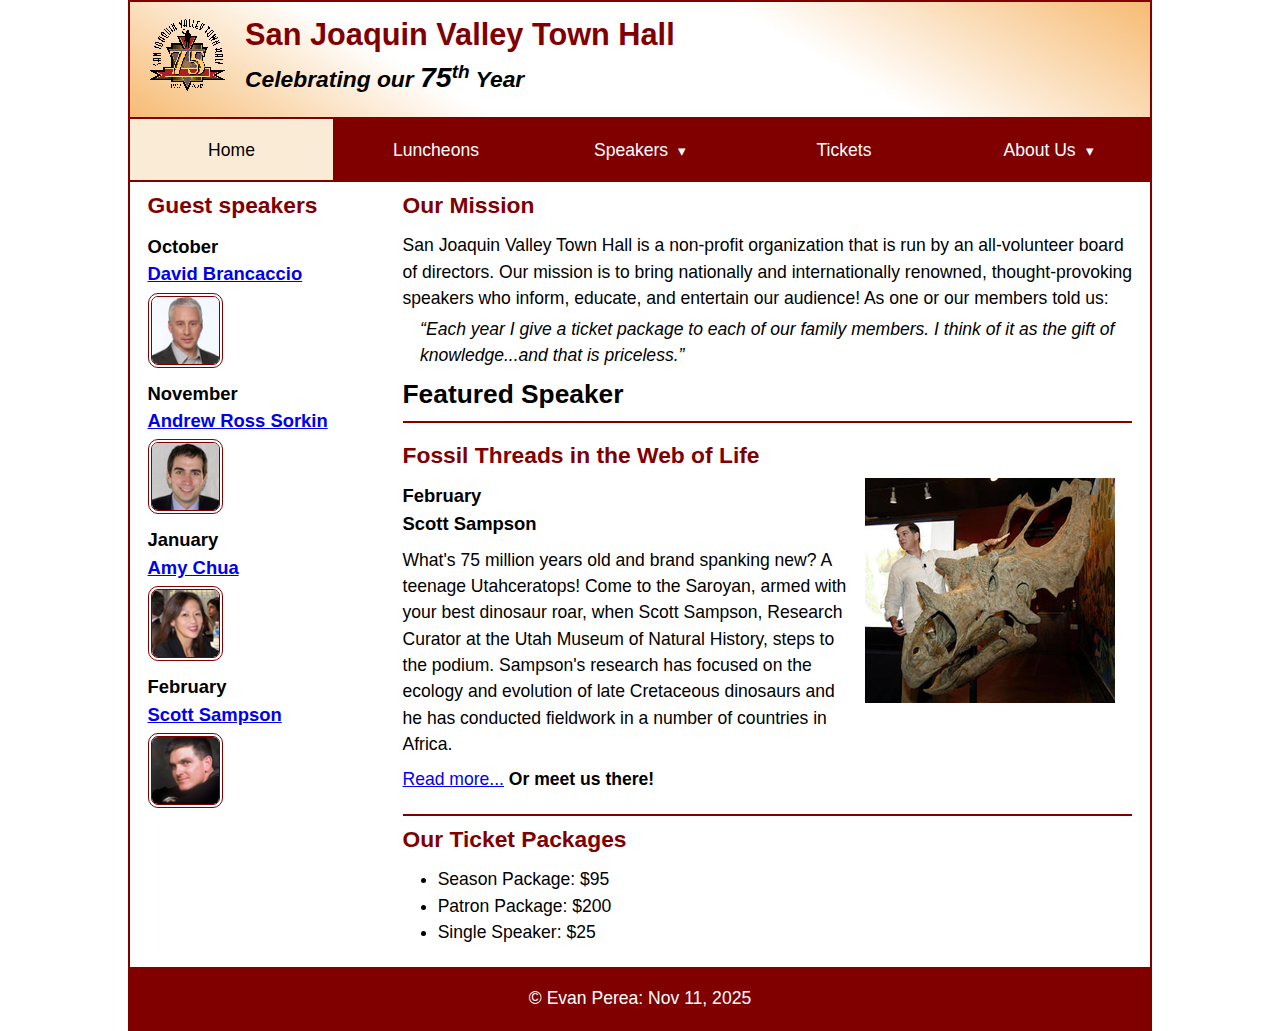
<file: index.html>
<!DOCTYPE html>
<html lang="en">

<head>
	<meta charset="utf-8">
	<title>San Joaquin Valley Town Hall</title>
	<meta name="viewport" content="width=device-width, initial-scale=1">
	<link rel="icon" href="images/favicon.ico">
	<link rel="stylesheet" href="styles/main.css">
</head>

<body>
	<header>
		<img src="images/town_hall_logo.gif" alt="Town Hall logo">
		<h2>San Joaquin Valley Town Hall</h2>
		<h3>Celebrating our <em class="large">75</em><sup>th</sup> Year</h3>
	</header>
	<nav class="navbar">
		<ul class="menu">
			<li><a href="#" class="current">Home</a></li>
			<li><a href="#">Luncheons</a></li>
			<li>
				<a href="#">Speakers <small>&#x25be;</small></a>
				<ul class="submenu">
					<li><a href="speakers/brancaccio.html">David Brancaccio</a></li>
					<li><a href="speakers/sorkin.html">Andrew Ross Sorkin</a></li>
					<li><a href="speakers/chua.html">Amy Chua</a></li>
					<li><a href="speakers/sampson.html">Scott Sampson</a></li>
			</ul>
			</li>
			<li><a href="#">Tickets</a></li>
			<li>
				<a href="#">About Us <small>&#x25be;</small></a>
				<ul class="submenu">
					<li><a href="#">Our Mission</a></li>
					<li><a href="#">Our History</a></li>
					<li><a href="#">Board of Directors</a></li>
					<li><a href="#">Past Speakers</a></li>
					<li><a href="#">Contact Us</a></li>
					</ul>
			</li>
			</nav>
	<main>
		<aside>
			<h2>Guest speakers</h2>
			<h3>October<br><a href="speakers/brancaccio.html">David Brancaccio</a></h3>
			<img src="images/brancaccio75.jpg" alt="David Brancaccio photo">
			<h3>November<br><a href="speakers/sorkin.html">Andrew Ross Sorkin</a></h3>
			<img src="images/sorkin75.jpg" alt="Andrew Ross Sorkin photo">
			<h3>January<br><a href="speakers/chua.html">Amy Chua</a></h3>
			<img src="images/chua75.jpg" alt="Amy Chua photo">
			<h3>February<br><a href="speakers/sampson.html">Scott Sampson</a></h3>
			<img src="images/sampson75.jpg" alt="Scott Sampson photo">
		</aside>

		<section>
			<h2>Our Mission</h2>
			<p>San Joaquin Valley Town Hall is a non-profit organization that is run by an 
				all-volunteer board of directors. Our mission is to bring nationally and 
				internationally renowned, thought-provoking speakers who inform, educate, 
				and entertain our audience! As one or our members told us:</p>
			<blockquote>&ldquo;Each year I give a ticket package to each of our family members. 
				I think of it as the gift of knowledge...and that is priceless.&rdquo;</blockquote>

			<h1>Featured Speaker</h1>
			<article class="featured">
				<h2>Fossil Threads in the Web of Life</h2>
				<img src="images/sampson_dinosaur.jpg" alt="Scott Sampson with dinosaur">
				<h3>February<br>
				Scott Sampson</h3>
				<p>What's 75 million years old and brand spanking new? A teenage Utahceratops! 
				Come to the Saroyan, armed with your best dinosaur roar, when Scott Sampson, Research 
				Curator at the Utah Museum of Natural History, steps to the podium. Sampson's research 
				has focused on the ecology and evolution of late Cretaceous dinosaurs and he has conducted 
				fieldwork in a number of countries in Africa.</p>
				<p><a href="speakers/sampson.html">Read more...</a>&nbsp;<b>Or meet us there!</b></p>
			</article>

			<h2>Our Ticket Packages</h2>
			<ul>
				<li>Season Package: $95</li>
				<li>Patron Package: $200</li>
				<li>Single Speaker: $25</li>
			</ul>
		</section>	
	</main>
	<footer>
		<p>&copy; Evan Perea: Nov 11, 2025</p>
	</footer>
</body>
</html>
</file>
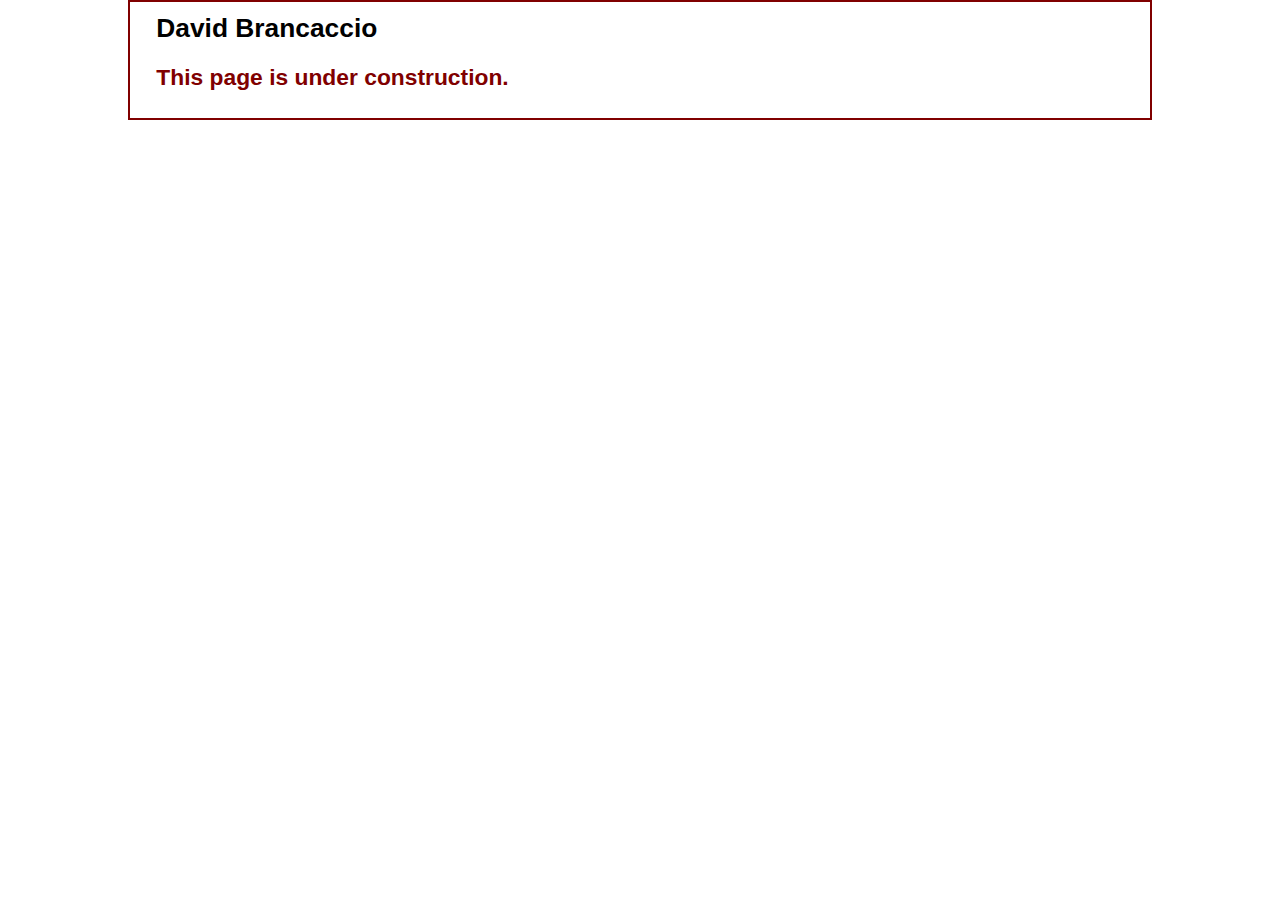
<file: speakers/brancaccio.html>
<!DOCTYPE html>
<html lang="en">

<head>
	<meta charset="utf-8">
	<title>San Joaquin Valley Town Hall</title>
	<link rel="icon" href="../images/favicon.ico">
	<link rel="stylesheet" href="../styles/main.css">
</head>

<body>
	<main>
		<section>
			<h1>David Brancaccio</h1>
			<h2>This page is under construction.</h2>
		</section>
	</main>
</body>

</html>
</file>
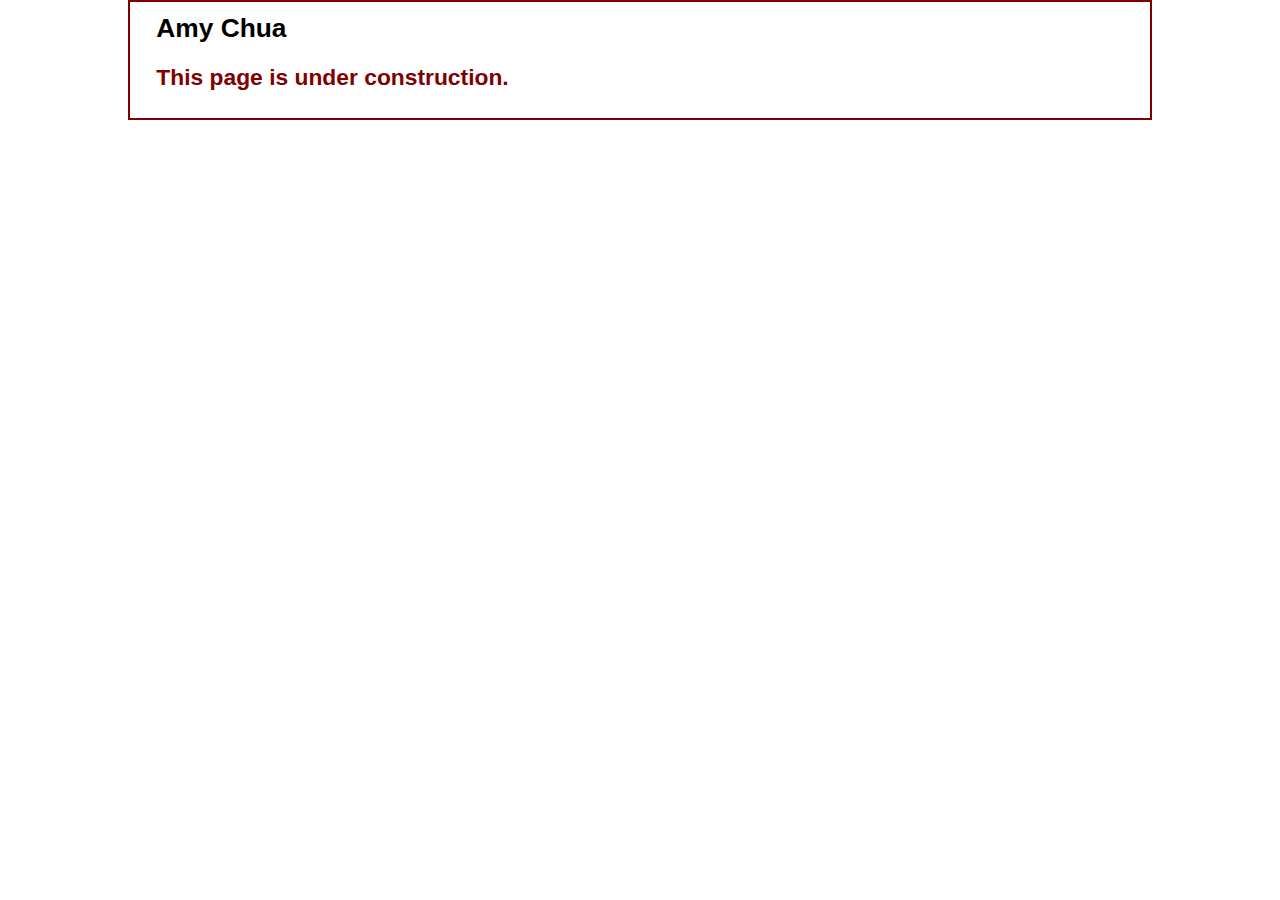
<file: speakers/chua.html>
<!DOCTYPE html>
<html lang="en">

<head>
	<meta charset="utf-8">
	<title>San Joaquin Valley Town Hall</title>
	<link rel="icon" href="../images/favicon.ico">
	<link rel="stylesheet" href="../styles/main.css">
</head>

<body>
	<main>
		<section>
			<h1>Amy Chua</h1>
			<h2>This page is under construction.</h2>
		</section>
	</main>
</body>

</html>
</file>
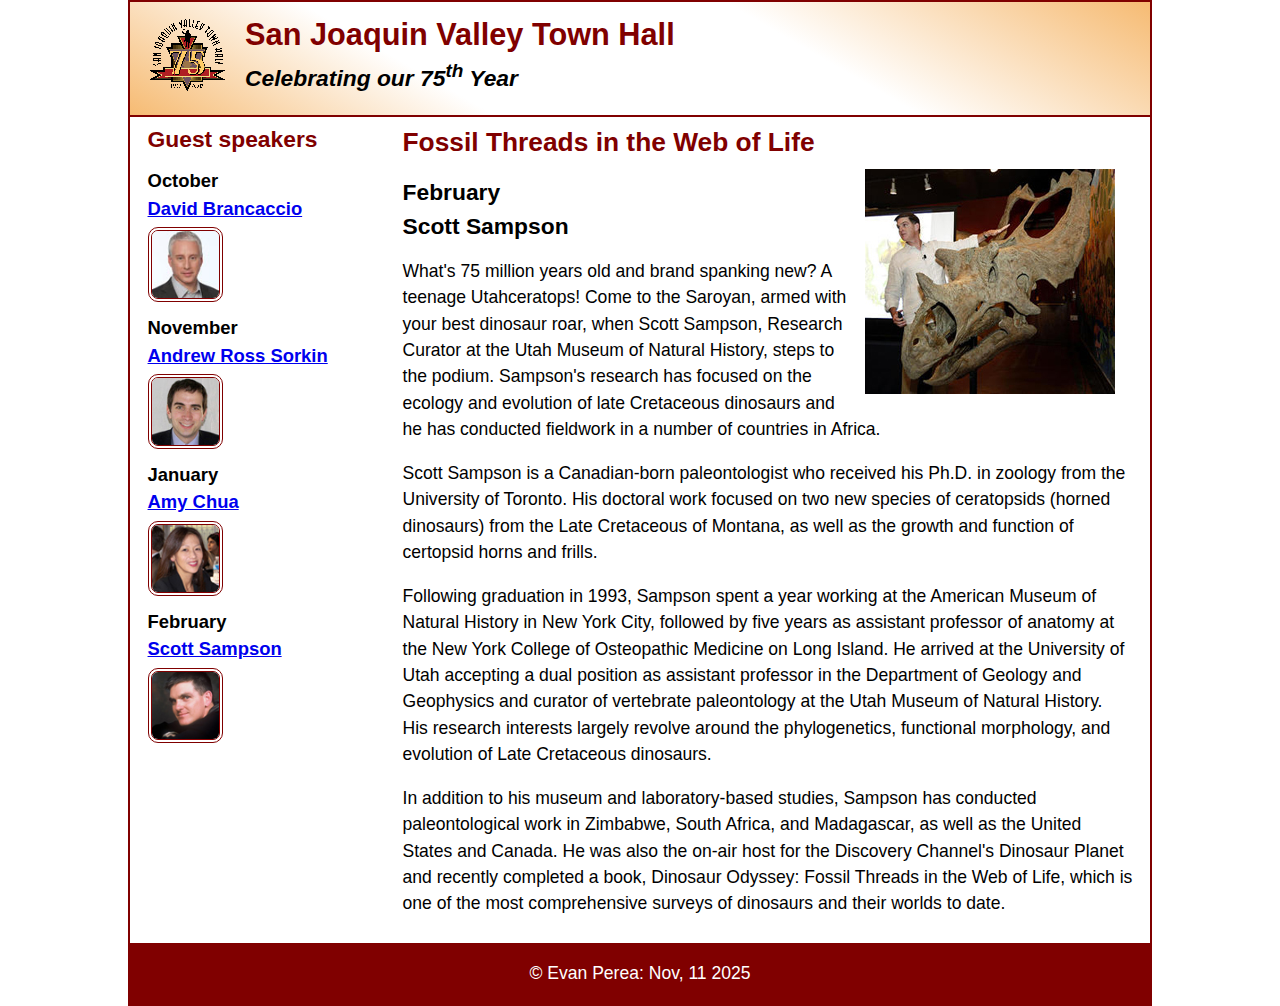
<file: speakers/sampson.html>
<!DOCTYPE html>
<html lang="en">

<head>
	<meta charset="utf-8">
	<title>San Joaquin Valley Town Hall</title>
	<meta name="viewport" content="width=device-width, initial-scale=1">
	<link rel="icon" href="../images/favicon.ico">
	<link rel="stylesheet" href="../styles/main.css">
</head>

<body>
	<header>
		<img src="../images/town_hall_logo.gif" alt="Town Hall logo">
		<h2>San Joaquin Valley Town Hall</h2>
		<h3>Celebrating our <span class="shadow">75<sup>th</sup></span> Year</h3>
	</header>
	<main>
		<aside>
			<h2>Guest speakers</h2>
			<h3>October<br><a href="../speakers/brancaccio.html">David Brancaccio</a></h3>
			<img src="../images/brancaccio75.jpg" alt="David Brancaccio photo">
			<h3>November<br><a href="../speakers/sorkin.html">Andrew Ross Sorkin</a></h3>
			<img src="../images/sorkin75.jpg" alt="Andrew Ross Sorkin photo">
			<h3>January<br><a href="../speakers/chua.html">Amy Chua</a></h3>
			<img src="../images/chua75.jpg" alt="Amy Chua photo">
			<h3>February<br><a href="../speakers/sampson.html">Scott Sampson</a></h3>
			<img src="../images/sampson75.jpg" alt="Scott Sampson photo">
		</aside>
		<section class="speaker">
			<h1>Fossil Threads in the Web of Life</h1>
			<article>
				<img src="../images/sampson_dinosaur.jpg" alt="Scott Sampson with dinosaur">
				<h2>February<br>Scott Sampson</h2>
				<p>What's 75 million years old and brand spanking new? A teenage Utahceratops! Come to the 
				   Saroyan, armed with your best dinosaur roar, when Scott Sampson, Research Curator at the 
				   Utah Museum of Natural History, steps to the podium. Sampson's research has focused on the 
				   ecology and evolution of late Cretaceous dinosaurs and he has conducted fieldwork in a number 
				   of countries in Africa.</p>
				<p>Scott Sampson is a Canadian-born paleontologist who received his Ph.D. in zoology from the 
				   University of Toronto. His doctoral work focused on two new species of ceratopsids (horned 
				   dinosaurs) from the Late Cretaceous of Montana, as well as the growth and function of certopsid 
				   horns and frills.</p>
				<p>Following graduation in 1993, Sampson spent a year working at the American Museum of Natural 
				   History in New York City, followed by five years as assistant professor of anatomy at the New 
				   York College of Osteopathic Medicine on Long Island. He arrived at the University of Utah 
				   accepting a dual position as assistant professor in the Department of Geology and Geophysics 
				   and curator of vertebrate paleontology at the Utah Museum of Natural History. His research 
				   interests largely revolve around the phylogenetics, functional morphology, and evolution of 
				   Late Cretaceous dinosaurs.</p>
				<p>In addition to his museum and laboratory-based studies, Sampson has conducted paleontological 
				   work in Zimbabwe, South Africa, and Madagascar, as well as the United States and Canada. He was 
				   also the on-air host for the Discovery Channel's Dinosaur Planet and recently completed a book, 
				   Dinosaur Odyssey: Fossil Threads in the Web of Life, which is one of the most 
				   comprehensive surveys of dinosaurs and their worlds to date.</p>
			</article>
		</section>
	</main>
	<footer>
		<p>&copy; Evan Perea: Nov, 11 2025 </p>
	</footer>
</body>
</html>
</file>
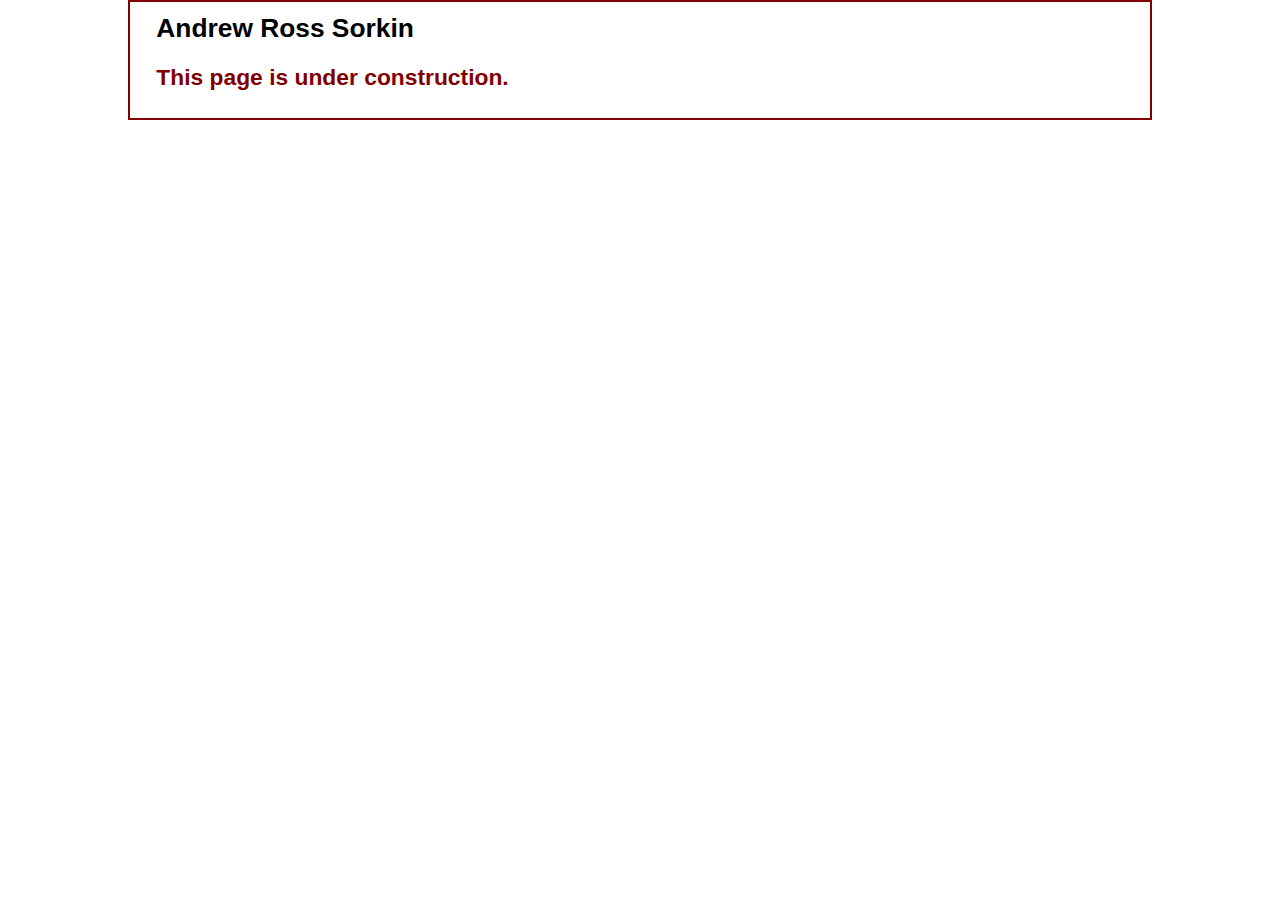
<file: speakers/sorkin.html>
<!DOCTYPE html>
<html lang="en">

<head>
	<meta charset="utf-8">
	<title>San Joaquin Valley Town Hall</title>
	<link rel="icon" href="../images/favicon.ico">
	<link rel="stylesheet" href="../styles/main.css">
</head>

<body>
	<main>
		<section>
			<h1>Andrew Ross Sorkin</h1>
			<h2>This page is under construction.</h2>
		</section>
	</main>
</body>

</html>
</file>
<file: styles/main.css>
/* custom property */
:root {
	--accent-color: #800000;  /* could also be coded #800 */
	--gradient-color: #f6bb73;
	--light-menu-color: white;
	--mid-menu-color: antiquewhite;
	--dark-menu-color: black;
}

/* reset */
* {
	margin: 0;
	padding: 0;
	box-sizing: border-box;
}

/* default styles */
body {
	font-family: Arial, Helvetica, sans-serif;
    font-size: calc(15px + .2vw);
	width: min(80%, 1024px);
	line-height: 1.5;
	margin: auto;
	border: 2px solid var(--accent-color);
}
h1, h2, h3, p, ul {
	padding: .25em 0;
}
a:hover, a:focus{
	font-style: italic;
	color: var(--accent-color);
}
h1 {
	font-size: 150%;
}
h2 {
	font-size: 130%;
	color: var(--accent-color);
}
h3 {
	font-size: 105%;
}
ul {
	margin-left: 2em;
}

/* the styles for the header */
header {
	line-height: 1.2;
	border-bottom: 2px solid var(--accent-color);
	background-image: linear-gradient(
	    30deg, var(--gradient-color) 0%, white 30%, white 65%, var(--gradient-color) 100%);
	& h2 {
		font-size: 175%;
		padding: .5em 0 0 0;
	}
	& h3 {
		font-size: 130%;
		font-style: italic;
		padding-bottom: 1em;
	}
	& img {
		width: clamp(40px, 15%, 80px);
		float: left;
		margin: .75em 1em;
	}
}

/* the styles for the main content */
main {
	display: flex;
	clear: left;
	padding: 0 1em 1em;
	& blockquote {
		font-style: italic;
		padding-left: 1em;
	}
	& h3 + img { /* speaker images */
		width: clamp(40px, 50%, 75px);
		border: 4px double var(--accent-color);
		border-radius: 10px;
	}
}

/* the styles for the section */
section {
	flex-basis: 75%;
	padding-left: .5em;
	& img {
		width: clamp(100px, 50%, 250px);
		float: right;
		margin: 0 1em .25em;
	}
}

/* the styles for the aside */
aside {
	flex-basis: 25%;
	padding-right: .5em;
}

/* the styles for the footer */
footer {
	background-color: var(--accent-color);
	& p {
		text-align: center;
		color: white;
		padding: 1em 0;
	}
}

/* CSS class */
.featured {
	border-top: 2px solid var(--accent-color);
	border-bottom: 2px solid var(--accent-color);
	padding: .5em 0 1em;
}
.speaker {
	& h1 {
		color: var(--accent-color);
	}
	& h2 {
		color: black;
	}
	& p {
		padding: .5em 0; 
	}	
}
.large {
	font-size: 125%;
}
.menu{
	display: flex;
	flex-wrap: wrap;
	margin: 0;
	padding: 0;
	list-style-type: none;
}
.menu > li{
	flex-basis: 20%;
	text-align: center;
}
.navbar{
	background-color: var(--accent-color);
}
.navbar a{
	display: block;
	padding: 1em;
	text-decoration: none;
	color: var(--light-menu-color);
	margin: 0 1px 2px;
}
.navbar a:hover, .navbar a:focus, .navbar .current{
	background-color: var(--mid-menu-color);
	color: var(--dark-menu-color);
}
.menu li:has(.submenu){
	position: relative;
}
.menu li a small{
	margin-left: 5px;
}
.submenu{
	position: absolute;
	left: 0;
	right: 0;
	background-color: var(--accent-color);
	display: none;
}
.menu li:hover > .submenu,
.menu li:focus-within > .submenu{
	display: block;
}
.submenu > li a{
	margin: 0 2px 2px;
}
.menu > li:first-child a{
	margin-left: 0;
}
.menu > li:last-child a{
	margin-right: 0;
}
</file>
